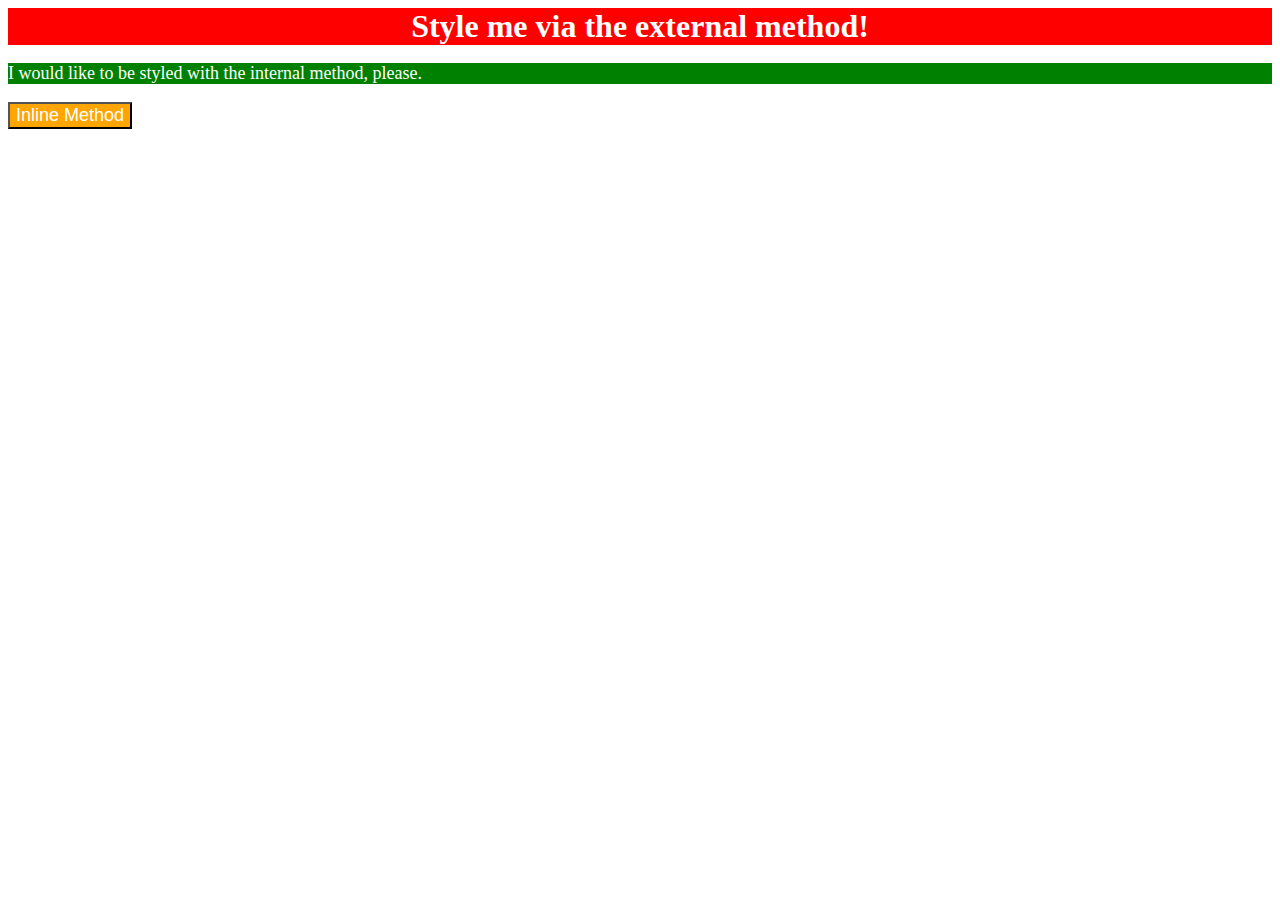
<file: foundations/01-css-methods/index.html>
<!DOCTYPE html>
<html lang="en">
  <head>
    <meta charset="UTF-8">
    <meta http-equiv="X-UA-Compatible" content="IE=edge">
    <meta name="viewport" content="width=device-width, initial-scale=1.0">
    <link rel="stylesheet" href="styles.css">
    <title>Methods for Adding CSS</title>
    <style>
      p {
        background-color: green; 
        color: white; 
        font-size: 18px;
      }
    </style>
  </head>
  <body>
    <div>Style me via the external method!</div>
    <p>I would like to be styled with the internal method, please.</p>
    <button style="background-color: orange; color: white; font-size: 18px;">Inline Method</button>
  </body>
</html>
</file>
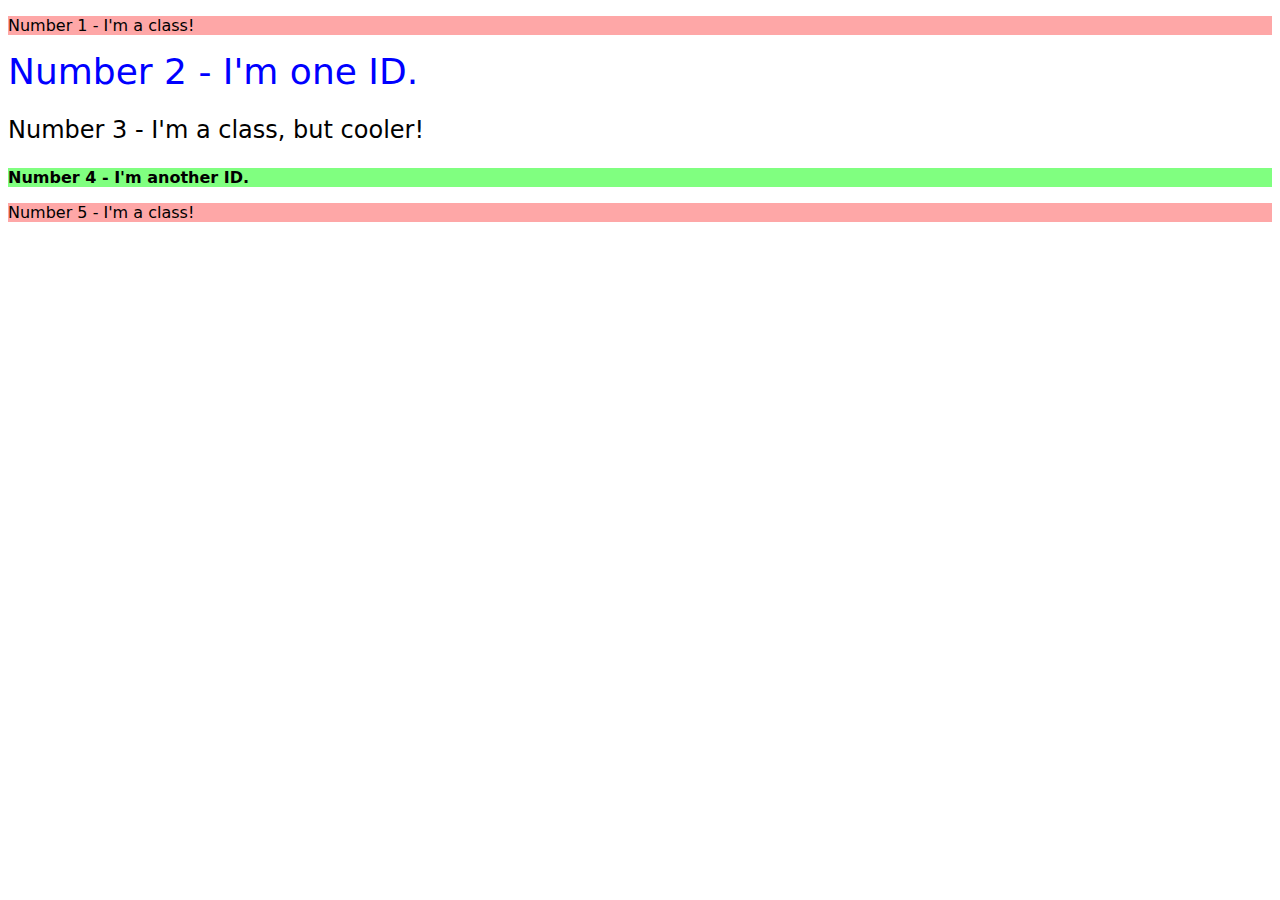
<file: foundations/02-class-id-selectors/index.html>
<!DOCTYPE html>
<html lang="en">
  <head>
    <meta charset="UTF-8">
    <meta http-equiv="X-UA-Compatible" content="IE=edge">
    <meta name="viewport" content="width=device-width, initial-scale=1.0">
    <title>Class and ID Selectors</title>
    <link rel="stylesheet" href="style.css">
  </head>
  <body>
    <p class="odd-numbers">Number 1 - I'm a class!</p>
    <div id="second-element">Number 2 - I'm one ID.</div>
    <p class="odd-numbers-cool">Number 3 - I'm a class, but cooler!</p>
    <div id="fourth-element">Number 4 - I'm another ID.</div>
    <p class="odd-numbers">Number 5 - I'm a class!</p>
  </body>
</html>
</file>
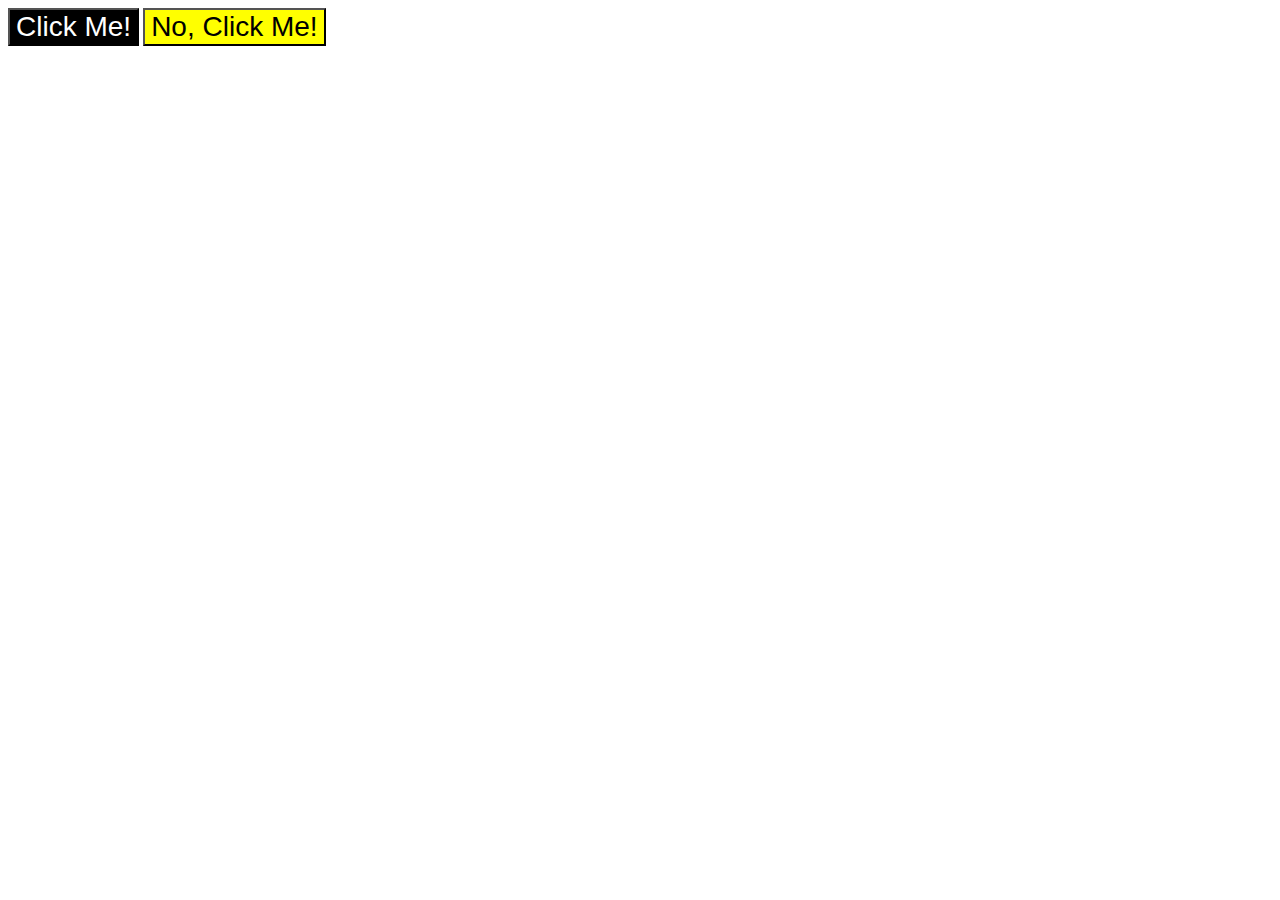
<file: foundations/03-grouping-selectors/index.html>
<!DOCTYPE html>
<html lang="en">
  <head>
    <meta charset="UTF-8">
    <meta http-equiv="X-UA-Compatible" content="IE=edge">
    <meta name="viewport" content="width=device-width, initial-scale=1.0">
    <title>Grouping Selectors</title>
    <link rel="stylesheet" href="style.css">
  </head>
  <body>
    <button class="black-button">Click Me!</button>
    <button class="yellow-button">No, Click Me!</button>
  </body>
</html>
</file>
<file: foundations/01-css-methods/styles.css>
div {
  background-color: red;
  color: white;
  font-size: 32px;
  text-align: center;
  font-weight: bold;
}
</file>
<file: foundations/02-class-id-selectors/style.css>
*{
  font-family: Verdana, "DejaVu Sans", sans-serif;
}

.odd-numbers{
  background-color:#FEA7A7;
  
}
.odd-numbers-cool{
  font-size: 24px;
}
#second-element{
  color: #0000FF;
  font-size: 36px;
}
#fourth-element{
  background-color: #80FF80;
  font-weight: bold;
}
</file>
<file: foundations/03-grouping-selectors/style.css>
.black-button, 
.yellow-button{
  font-family: Helvetica, "Times New Roman", sans-serif;
  font-size: 28px;
}

.black-button{
  background-color: #000000;
  color: #ffffff;
}
.yellow-button{
  background-color: #FFFF00;
  color: #000000;
}
</file>
